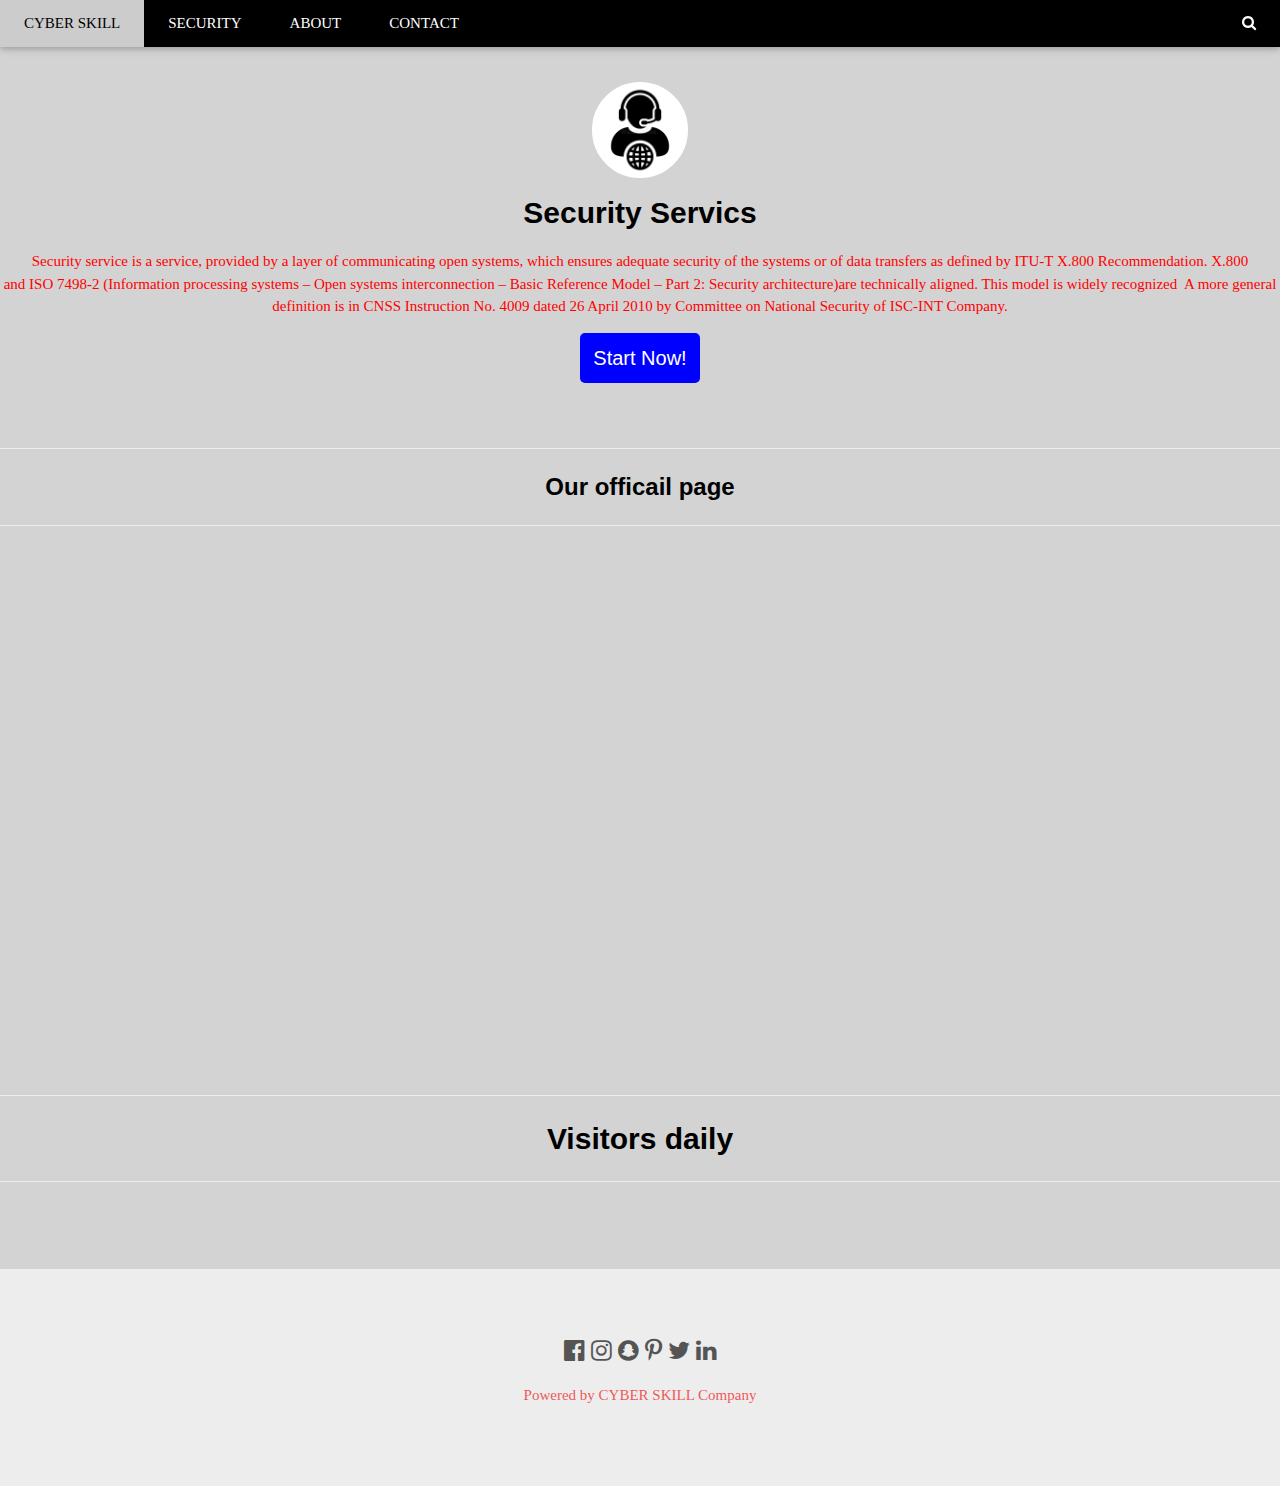
<file: index.html>
<!DOCTYPE html>
<html lang="en">
<title>CYBER SKILL Company</title>
<meta charset="UTF-8">
<meta name="viewport"content="user-scalable=no,initial-scale=1,maximum-scale=1"/>
<link rel="shortcut icon" type="image/png" href="https://rachhai.github.io/logo/logo.png"sizes="192x192">
<link rel="stylesheet" href="https://www.w3schools.com/w3css/4/w3.css">
<link rel="stylesheet" href="https://fonts.googleapis.com/css?family=Lato">
<link rel="stylesheet" href="https://cdnjs.cloudflare.com/ajax/libs/font-awesome/4.7.0/css/font-awesome.min.css">
<link rel="stylesheet" href="./style/style.css"></link>
<body>

<!-- Navbar -->
<div class="w3-top">
  <div class="w3-bar w3-black w3-card">
    <a class="w3-bar-item w3-button w3-padding-large w3-hide-medium w3-hide-large w3-right" href="javascript:void(0)" onclick="myFunction()" title="Toggle Navigation Menu"><i class="fa fa-bars"></i></a>
    <a href="index.html" class="w3-bar-item w3-button w3-padding-large">CYBER SKILL</a>
    <a href="security.html" class="w3-bar-item w3-button w3-padding-large w3-hide-small">SECURITY</a>
    <a href="about.html" class="w3-bar-item w3-button w3-padding-large w3-hide-small">ABOUT</a>
    <a href="contect.html" class="w3-bar-item w3-button w3-padding-large w3-hide-small">CONTACT</a>
    <a href="javascript:void(0)" class="w3-padding-large w3-hover-red w3-hide-small w3-right"><i class="fa fa-search"></i></a>
      </div>
    </div>
  </div>
</div>

<!-- Navbar on small screens (remove the onclick attribute if you want the navbar to always show on top of the content when clicking on the links) -->
<div id="navDemo" class="w3-bar-block w3-black w3-hide w3-hide-large w3-hide-medium w3-top" style="margin-top:46px">
  <a href="security.html" class="w3-bar-item w3-button w3-padding-large" onclick="myFunction()">SECURITY</a>
  <a href="about.html" class="w3-bar-item w3-button w3-padding-large" onclick="myFunction()">ABOUT</a>
  <a href="contect.html" class="w3-bar-item w3-button w3-padding-large" onclick="myFunction()">CONTACT</a>
 
</div>
</div>

</div>
</div>
<div class="profile-isc"></div>
<h2><b>Security Servics</b></h2>
<p> Security service is a service, provided by a layer of communicating open systems, which ensures adequate security of the systems or of data transfers as defined by ITU-T X.800 Recommendation.
X.800 and ISO 7498-2 (Information processing systems – Open systems interconnection – Basic Reference Model – Part 2: Security architecture)are technically aligned. This model is widely recognized 

A more general definition is in CNSS Instruction No. 4009 dated 26 April 2010 by Committee on National Security of ISC-INT Company.
<div id="contect">
<a href="security.html"style="text-decoration: none;"><h4>Start Now!</h4></a>
</div>
</div><br />

<!-- Messenger Chat plugin Code -->
    <div id="fb-root"></div>

    <!-- Your Chat plugin code -->
    <div id="fb-customer-chat" class="fb-customerchat">
    </div>

    <script>
      var chatbox = document.getElementById('fb-customer-chat');
      chatbox.setAttribute("page_id", "103016785631698");
      chatbox.setAttribute("attribution", "biz_inbox");
    </script>

    <!-- Your SDK code -->
    <script>
      window.fbAsyncInit = function() {
        FB.init({
          xfbml            : true,
          version          : 'v12.0'
        });
      };

      (function(d, s, id) {
        var js, fjs = d.getElementsByTagName(s)[0];
        if (d.getElementById(id)) return;
        js = d.createElement(s); js.id = id;
        js.src = 'https://connect.facebook.net/en_US/sdk/xfbml.customerchat.js';
        fjs.parentNode.insertBefore(js, fjs);
      }(document, 'script', 'facebook-jssdk'));
    </script>
    <br />
    <hr>
    <h3 style="text-align:center"><b>Our officail page</b></h3>
    <hr>
    <center><iframe src="https://www.facebook.com/plugins/page.php?href=https%3A%2F%2Fwww.facebook.com%2Fcyber.skill.int%2F&tabs=timeline%2Cevents%2Cmessages&width=340&height=500&small_header=true&adapt_container_width=true&hide_cover=false&show_facepile=true&appId" width="340" height="500" style="border:none;overflow:hidden;margin:20;align:center;" scrolling="no" frameborder="0" allowfullscreen="true" allow="autoplay; clipboard-write; encrypted-media; picture-in-picture; web-share"></iframe></center>
</div>
<br />

<hr><h2 style="text-align:center"><b>Visitors daily</b></h2><hr>
<div>
<!-- Counter by Supercounters.com -->
<center><script type="text/javascript" src="//widget.supercounters.com/ssl/map.js"></script><script type="text/javascript">var sc_map_var = sc_map_var || [];sc_map(1630023,"112288","ff0000",68)</script><br><noscript><a href="http://www.supercounters.com/">free online counter</a></noscript>
</center>

<!-- Map by Supercounters.com -->
<center><script type="text/javascript" src="//widget.supercounters.com/ssl/flag.js"></script><script type="text/javascript">sc_flag(1507683,"FFFFFF","000000","cccccc",3,12,0,0)</script><br><noscript><a href="http://www.supercounters.com/">Flag Counter</a></noscript>
</center>

<div>
  
</div>
<br />
<footer class="w3-container w3-padding-64 w3-center w3-opacity w3-white w3-xlarge">
  <a href="https://www.facebook.com/cyber.skill.int" target="_blank"style="text-decoration: none;"><i class="fa fa-facebook-official w3-hover-opacity"></i></a>
  <i class="fa fa-instagram w3-hover-opacity"></i>
  <i class="fa fa-snapchat w3-hover-opacity"></i>
  <i class="fa fa-pinterest-p w3-hover-opacity"></i>
  <i class="fa fa-twitter w3-hover-opacity"></i>
  <i class="fa fa-linkedin w3-hover-opacity"></i>
  <p class="w3-medium">Powered by <a href="https://cyberskill.w3spaces.com" target="_blank"style="text-decoration: none;">CYBER SKILL Company</a></p>
</footer>
<script>
// Used to toggle the menu on small screens when clicking on the menu button
function myFunction() {
  var x = document.getElementById("navDemo");
  if (x.className.indexOf("w3-show") == -1) {
    x.className += " w3-show";
  } else { 
    x.className = x.className.replace(" w3-show", "");
  }
}

// When the user clicks anywhere outside of the modal, close it
var modal = document.getElementById('ticketModal');
window.onclick = function(event) {
  if (event.target == modal) {
    modal.style.display = "none";
  }
}
</script>

</body>
</html>
</file>
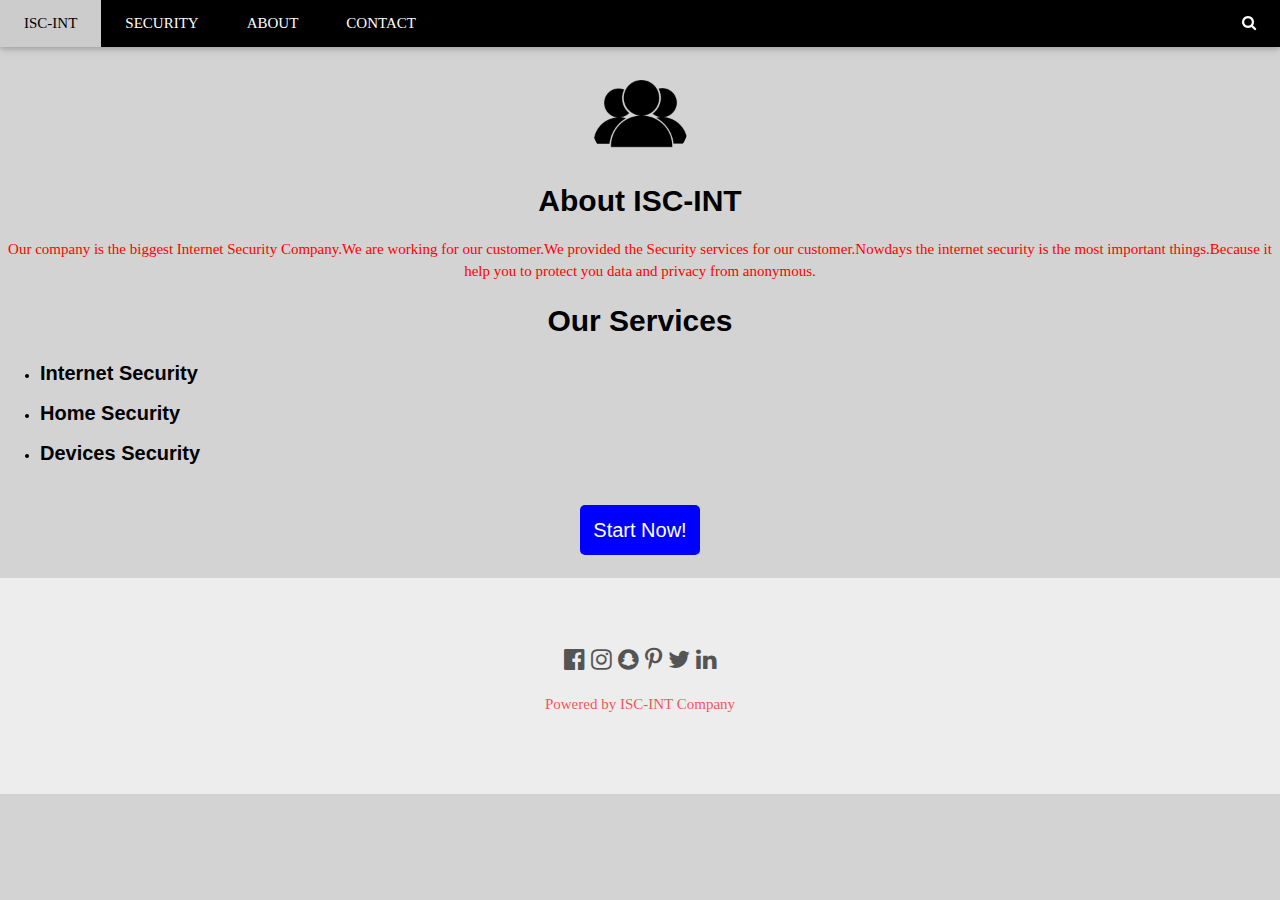
<file: about.html>
<!DOCTYPE html>
<html lang="en">
<title>W3.CSS Template</title>
<meta charset="UTF-8">
<meta name="viewport" content="width=device-width, initial-scale=1">
<link rel="shortcut icon" type="image/png" href="https://rachhai.github.io/logo/logo.png"sizes="192x192">  
<link rel="stylesheet" href="https://www.w3schools.com/w3css/4/w3.css">
<link rel="stylesheet" href="https://fonts.googleapis.com/css?family=Lato">
<link rel="stylesheet" href="https://cdnjs.cloudflare.com/ajax/libs/font-awesome/4.7.0/css/font-awesome.min.css">
<link rel="stylesheet" href="./style/style.css"></link>
<body>

<!-- Navbar -->
<div class="w3-top">
  <div class="w3-bar w3-black w3-card">
    <a class="w3-bar-item w3-button w3-padding-large w3-hide-medium w3-hide-large w3-right" href="javascript:void(0)" onclick="myFunction()" title="Toggle Navigation Menu"><i class="fa fa-bars"></i></a>
    <a href="index.html" class="w3-bar-item w3-button w3-padding-large">ISC-INT</a>
    <a href="security.html" class="w3-bar-item w3-button w3-padding-large w3-hide-small">SECURITY</a>
    <a href="about.html" class="w3-bar-item w3-button w3-padding-large w3-hide-small">ABOUT</a>
    <a href="contect.html" class="w3-bar-item w3-button w3-padding-large w3-hide-small">CONTACT</a>
    <a href="javascript:void(0)" class="w3-padding-large w3-hover-red w3-hide-small w3-right"><i class="fa fa-search"></i></a>
      </div>
    </div>
  </div>
</div>

<!-- Navbar on small screens (remove the onclick attribute if you want the navbar to always show on top of the content when clicking on the links) -->
<div id="navDemo" class="w3-bar-block w3-black w3-hide w3-hide-large w3-hide-medium w3-top" style="margin-top:46px">
  <a href="security.html" class="w3-bar-item w3-button w3-padding-large" onclick="myFunction()">SECURITY</a>
  <a href="about.html" class="w3-bar-item w3-button w3-padding-large" onclick="myFunction()">ABOUT</a>
  <a href="contect.html" class="w3-bar-item w3-button w3-padding-large" onclick="myFunction()">CONTACT</a>
</div>
</div>
</div>
<br />
<br />
<br />
<div id="profile1"></div>
<h2><b>About ISC-INT</b></h2>
<p>Our company is the biggest Internet Security Company.We are working for our customer.We provided the Security services for our customer.Nowdays the internet security is the most important things.Because it help you to protect you data and privacy from anonymous.</p>
<h2><b>Our Services</b></h2>
    <ul>
   <li><h4><b>Internet Security</b></h4></li>
      <li><h4><b>Home Security</b></h4></li>
      <li><h4><b>Devices Security</b></h4></li>
    </ul>
    <br />
    <div id="start1">
    				<a href="security.html"style="text-decoration: none;"><h4>Start Now!</h4></a>
    </div>
    <br />
<footer class="w3-container w3-padding-64 w3-center w3-opacity w3-white w3-xlarge">
  <i class="fa fa-facebook-official w3-hover-opacity"></i>
  <i class="fa fa-instagram w3-hover-opacity"></i>
  <i class="fa fa-snapchat w3-hover-opacity"></i>
  <i class="fa fa-pinterest-p w3-hover-opacity"></i>
  <i class="fa fa-twitter w3-hover-opacity"></i>
  <i class="fa fa-linkedin w3-hover-opacity"></i>
  <p class="w3-medium">Powered by <a href="https://isc-int.w3spaces.com" target="_blank"style="text-decoration: none;">ISC-INT Company</a></p>
</footer>
<script>
// Used to toggle the menu on small screens when clicking on the menu button
function myFunction() {
  var x = document.getElementById("navDemo");
  if (x.className.indexOf("w3-show") == -1) {
    x.className += " w3-show";
  } else { 
    x.className = x.className.replace(" w3-show", "");
  }
}

// When the user clicks anywhere outside of the modal, close it
var modal = document.getElementById('ticketModal');
window.onclick = function(event) {
  if (event.target == modal) {
    modal.style.display = "none";
  }
}
</script>

</body>
</html>
</file>
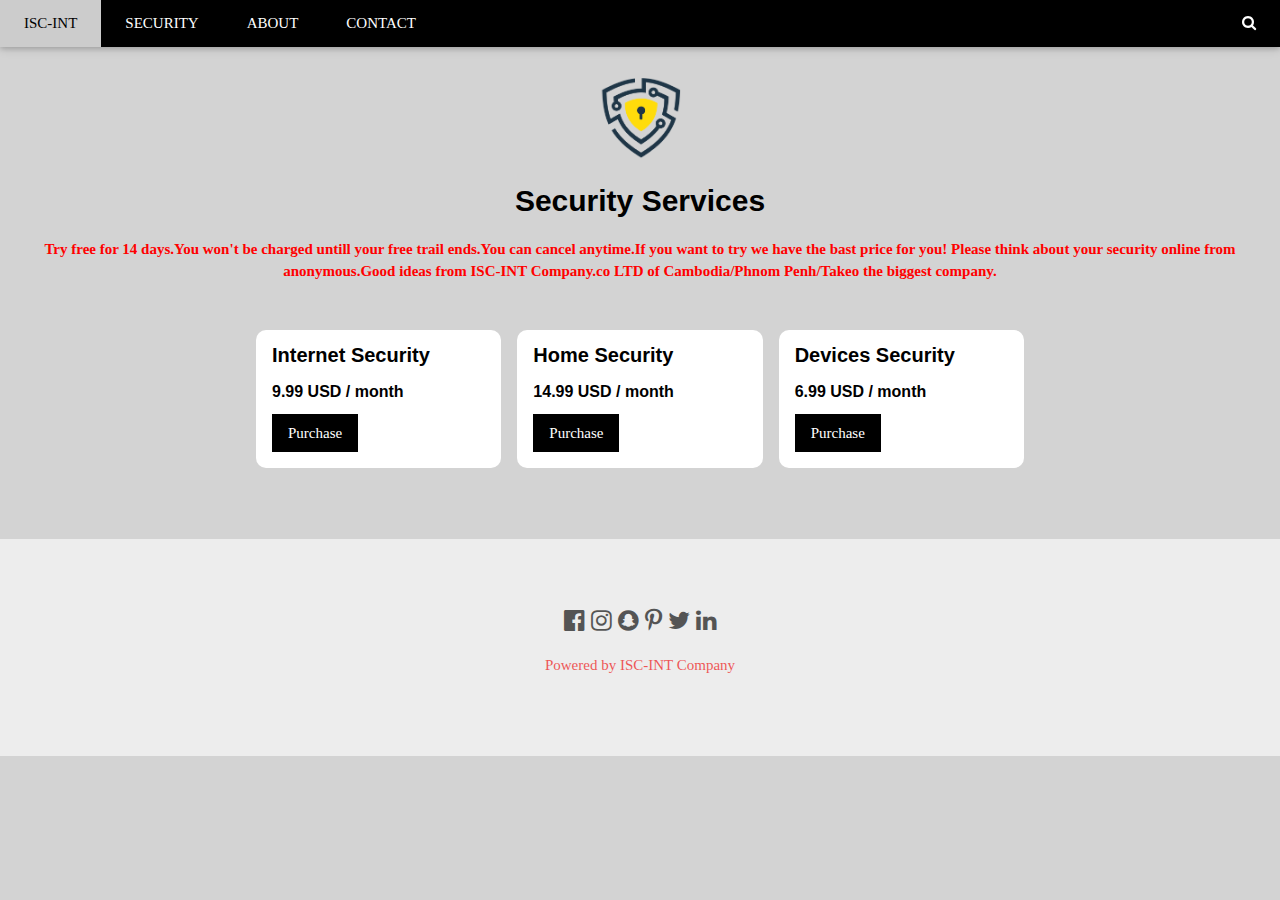
<file: security.html>
<!DOCTYPE html>
<html lang="en">
<title>W3.CSS Template</title>
<meta charset="UTF-8">
<meta name="viewport" content="width=device-width, initial-scale=1">
<link rel="shortcut icon" type="image/png" href="https://rachhai.github.io/logo/logo.png"sizes="192x192">
<link rel="stylesheet" href="https://www.w3schools.com/w3css/4/w3.css">
<link rel="stylesheet" href="https://fonts.googleapis.com/css?family=Lato">
<link rel="stylesheet" href="https://cdnjs.cloudflare.com/ajax/libs/font-awesome/4.7.0/css/font-awesome.min.css">
<link rel="stylesheet" href="./style/style.css"></link>
<body>

<!-- Navbar -->
<div class="w3-top">
  <div class="w3-bar w3-black w3-card">
    <a class="w3-bar-item w3-button w3-padding-large w3-hide-medium w3-hide-large w3-right" href="javascript:void(0)" onclick="myFunction()" title="Toggle Navigation Menu"><i class="fa fa-bars"></i></a>
    <a href="index.html" class="w3-bar-item w3-button w3-padding-large">ISC-INT</a>
    <a href="security.html" class="w3-bar-item w3-button w3-padding-large w3-hide-small">SECURITY</a>
    <a href="about.html" class="w3-bar-item w3-button w3-padding-large w3-hide-small">ABOUT</a>
    <a href="contect.html" class="w3-bar-item w3-button w3-padding-large w3-hide-small">CONTACT</a>
    <a href="javascript:void(0)" class="w3-padding-large w3-hover-red w3-hide-small w3-right"><i class="fa fa-search"></i></a>
      </div>
    </div>
  </div>
</div>

<!-- Navbar on small screens (remove the onclick attribute if you want the navbar to always show on top of the content when clicking on the links) -->
<div id="navDemo" class="w3-bar-block w3-black w3-hide w3-hide-large w3-hide-medium w3-top" style="margin-top:46px">
  <a href="security.html" class="w3-bar-item w3-button w3-padding-large" onclick="myFunction()">SECURITY</a>
  <a href="about.html" class="w3-bar-item w3-button w3-padding-large" onclick="myFunction()">ABOUT</a>
  <a href="contect.html" class="w3-bar-item w3-button w3-padding-large" onclick="myFunction()">CONTACT</a>
</div>
</div>
</div>
<br />
<br />
<br />
<div id="profile3"></div>
<h2><b>Security Services</b></h2>
  <!-- The Tour Section -->
  <p><b>Try free for 14 days.You won't be charged untill your free trail ends.You can cancel anytime.If you want to try we have the bast price for you! Please think about your security online from anonymous.Good ideas from ISC-INT Company.co LTD of Cambodia/Phnom Penh/Takeo the biggest company.</b></p>
    <div class="w3-container w3-content w3-padding-30" style="max-width:800px;">

      <div class="w3-row-padding w3-padding-32" style="margin:0 -16px;">
        <div class="w3-third w3-margin-bottom">
          <div class="w3-container w3-white" style="border:2px;border-radius:10px">
            <h4><b>Internet Security</b></h4>
            <h6><b>9.99 USD / month</b></h6>
            <button class="w3-button w3-black w3-margin-bottom" onclick="document.getElementById('ticketModal').style.display='block'">Purchase</button>
          </div>
        </div>
        <div class="w3-third w3-margin-bottom">
          <div class="w3-container w3-white" style="border:2px;border-radius:10px">
            <h4><b>Home Security</b></h4>
            <h6><b>14.99 USD / month</b></h6>
            <button class="w3-button w3-black w3-margin-bottom" onclick="document.getElementById('ticketModal').style.display='block'">Purchase</button>
          </div>
        </div>
        <div class="w3-third w3-margin-bottom">
          <div class="w3-container w3-white" style="border:2px;border-radius:10px"">
            <h4><b>Devices Security</b></h4>
            <h6><b>6.99 USD / month</b></h6>
            <button class="w3-button w3-black w3-margin-bottom" onclick="document.getElementById('ticketModal').style.display='block'">Purchase</button>
          </div>
        </div>
      </div>
    </div>
  </div>
<!-- Messenger Chat plugin Code -->
    <div id="fb-root"></div>

    <!-- Your Chat plugin code -->
    <div id="fb-customer-chat" class="fb-customerchat">
    </div>

    <script>
      var chatbox = document.getElementById('fb-customer-chat');
      chatbox.setAttribute("page_id", "103016785631698");
      chatbox.setAttribute("attribution", "biz_inbox");
    </script>

    <!-- Your SDK code -->
    <script>
      window.fbAsyncInit = function() {
        FB.init({
          xfbml            : true,
          version          : 'v12.0'
        });
      };

      (function(d, s, id) {
        var js, fjs = d.getElementsByTagName(s)[0];
        if (d.getElementById(id)) return;
        js = d.createElement(s); js.id = id;
        js.src = 'https://connect.facebook.net/en_US/sdk/xfbml.customerchat.js';
        fjs.parentNode.insertBefore(js, fjs);
      }(document, 'script', 'facebook-jssdk'));
    </script>
  <!-- Ticket Modal -->
  <div id="ticketModal" class="w3-modal">
    <div class="w3-modal-content w3-animate-top w3-card-4">
      <header class="w3-container w3-teal w3-center w3-padding-32"> 
        <span onclick="document.getElementById('ticketModal').style.display='none'" 
       class="w3-button w3-teal w3-xlarge w3-display-topright">×</span>
        <h2 class="w3-wide"><i class="fa fa-suitcase w3-margin-right"></i>Purchase</h2>
      </header>
      <div class="w3-container"
        <p><label><i class="fa fa-user"></i><b> Name</b></label></p>
        <input class="w3-input w3-border" type="text" placeholder="Enter your name">
        <h6><label><i class="fa fa-envelope"></i><b> Email</b></label></h6>
        <input class="w3-input w3-border" type="text" placeholder="Enter email">
        <button class="w3-button w3-block w3-teal w3-padding-16 w3-section w3-right">PAY <i class="fa fa-check"></i></button>
        <button class="w3-button w3-red w3-section" onclick="document.getElementById('ticketModal').style.display='none'">Close <i class="fa fa-remove"></i></button>
        <p class="w3-right">Need <a href="contect.html" class="w3-text-blue">help?</a></p>
      </div>
    </div>
  </div>


<br />
<footer class="w3-container w3-padding-64 w3-center w3-opacity w3-white w3-xlarge">
  <i class="fa fa-facebook-official w3-hover-opacity"></i>
  <i class="fa fa-instagram w3-hover-opacity"></i>
  <i class="fa fa-snapchat w3-hover-opacity"></i>
  <i class="fa fa-pinterest-p w3-hover-opacity"></i>
  <i class="fa fa-twitter w3-hover-opacity"></i>
  <i class="fa fa-linkedin w3-hover-opacity"></i>
  <p class="w3-medium">Powered by <a href="https://isc-int.w3spaces.com" target="_blank"style="text-decoration: none;">ISC-INT Company</a></p>
  </footer>



<script>
// Used to toggle the menu on small screens when clicking on the menu button
function myFunction() {
  var x = document.getElementById("navDemo");
  if (x.className.indexOf("w3-show") == -1) {
    x.className += " w3-show";
  } else { 
    x.className = x.className.replace(" w3-show", "");
  }
}

// When the user clicks anywhere outside of the modal, close it
var modal = document.getElementById('ticketModal');
window.onclick = function(event) {
  if (event.target == modal) {
    modal.style.display = "none";
  }
}
</script>

</body>
</html>
</file>
<file: style/style.css>
h2 {
				color:#000;
				text-align:center;	
				font-style:serif;
}
body {
			 background-color: lightgrey;
				font-family: sens-serif;
}
p {
				color: red;
				text-align: center;
}
.profile-isc {
				width:100px;
				height:100px;
				background-color:#000;
				background: url('/img/isc-int.jpg');
				background-position:center;
				background-size:cover;
				color:#96FF00;
				border: 2px solid lightgrey;
				border-radius:50px;
				margin: auto;
				margin-top:80px;
				z-index:1;
}
#contect {
				margin:auto;
				background-color: blue;
				width: 120px;
				height:50px;
				border: 2.50px;
				border-radius:5px;
				align-items: center;
				display: flex;
				justify-content:center;
				color: #fff;
				
}
#profile1 {
				width: 100px;
				height: 100px;
				background-color: red;
				border: 2px;
				border-radius: 50px;
				margin: auto;
				z-index: 1;
				background: url('/img/about.png');
				background-position:center;
				background-size:cover;
}
#start1 {
				margin:auto;
				background-color: blue;
				width: 120px;
				height:50px;
				border: 2.50px;
				border-radius:5px;
				align-items: center;
				display: flex;
				justify-content:center;
				color: #fff;
}
#profile2 {
				width: 100px;
				height: 100px;
				background-color: red;
				border: 2px;
				border-radius: 50px;
				margin: auto;
				z-index: 1;
				background: url('/img/contect.png');
				background-position:center;
				background-size:cover;
}
#profile3 {
				width: 100px;
				height: 100px;
				background-color: red;
				border: 2px;
				border-radius: 50px;
				margin: auto;
				z-index: 1;
				background: url('/img/security.png');
				background-position:center;
				background-size:cover;
}
.w3-modal-content {
				border: 2px;
				border-radius:10px;
}
</file>
